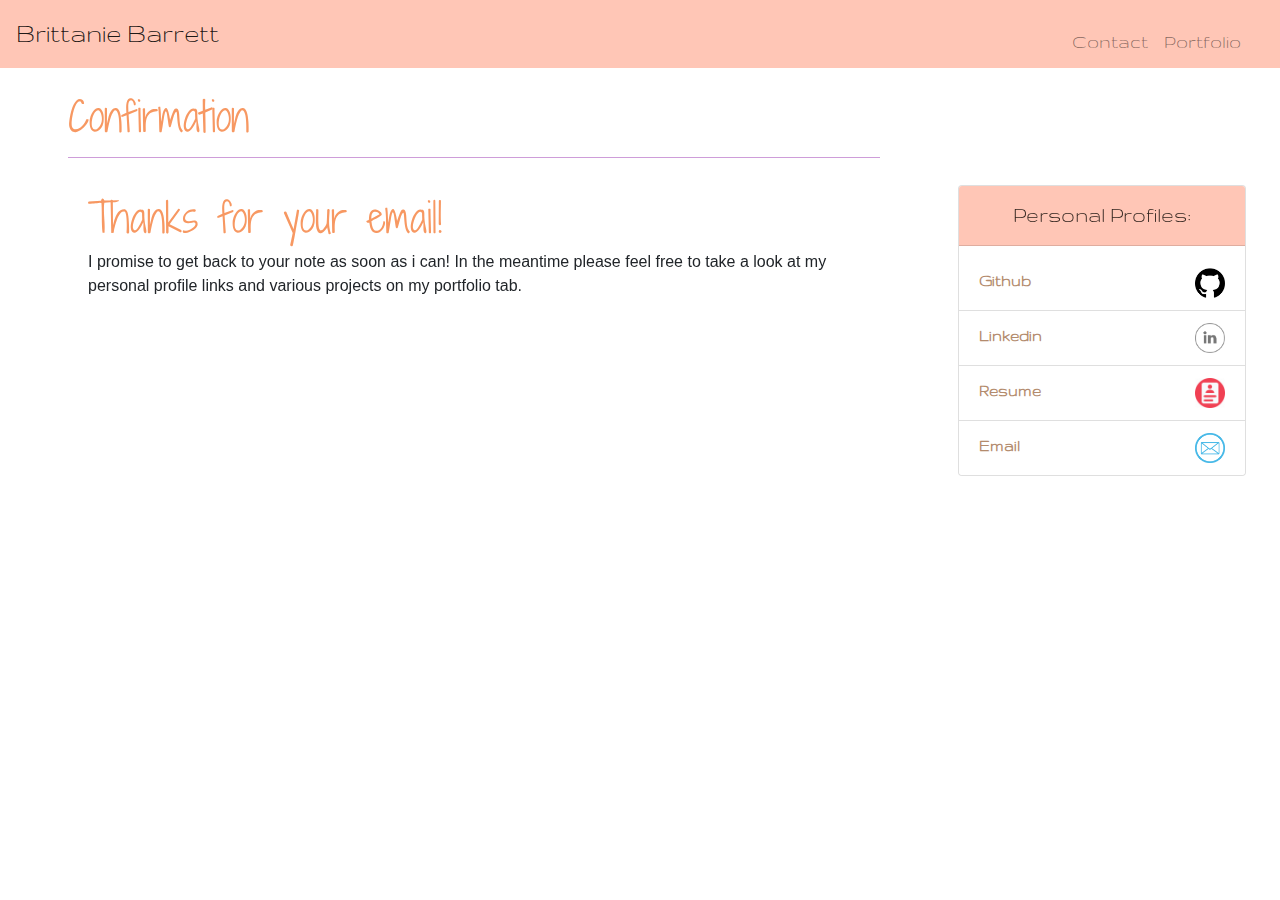
<file: confirm.html>
<!DOCTYPE html>
<html lang="en">
  <head>
    <meta charset="UTF-8" />
    <meta name="viewport" content="width=device-width, initial-scale=1.0" />
    <meta http-equiv="X-UA-Compatible" content="ie=edge" />
    <title>Britt B. Portfolio</title>

    <!--stylesheets-->
    <link
      rel="stylesheet"
      href="https://stackpath.bootstrapcdn.com/bootstrap/4.4.1/css/bootstrap.min.css"
      integrity="sha384-Vkoo8x4CGsO3+Hhxv8T/Q5PaXtkKtu6ug5TOeNV6gBiFeWPGFN9MuhOf23Q9Ifjh"
      crossorigin="anonymous"
    />
    <link rel="stylesheet" href="style.css" />
    <link
      href="https://fonts.googleapis.com/css?family=Gruppo&display=swap"
      rel="stylesheet"
    />
    <link
      href="https://fonts.googleapis.com/css?family=Shadows+Into+Light&display=swap"
      rel="stylesheet"
    />
    <link
      href="https://fonts.googleapis.com/css?family=Shadows+Into+Light+Two&display=swap"
      rel="stylesheet"
    />
    <link
      href="https://fonts.googleapis.com/css2?family=Comic+Neue&family=Delius&display=swap"
      rel="stylesheet"
    />
    <script src="https://ajax.googleapis.com/ajax/libs/jquery/3.5.1/jquery.min.js"></script>
  </head>
  <!--body content-->
  <body>
    <!--navbar-->

    <nav
      class="navbar navbar-extend navbar-expand-lg navbar-expand-md navbar-expand-sm navbar-light bg-light nav-color flex-row flex-wrap"
    >
      <a class="navbar-brand" href="index.html">Brittanie Barrett</a>

      <div
        class="navbar-nav-scroll ml-auto d-flex justify-content-md-end justify-content-center col-12 col-md-4 pt-0"
        style="max-height: 30px;"
      >
        <ul class="nav navbar-right navbar-nav">
          <li class="nav-item">
            <a class="nav-link" href="contact.html">Contact</a>
          </li>
          <li class="nav-item">
            <a class="nav-link" href="portfolio.html">Portfolio</a>
          </li>
        </ul>
      </div>
    </nav>
    <!-- personal profile links card -->

    <div class="row personal-links">
      <div class="col-5"></div>
      <div class="col-5"></div>

      <div class="col-2">
        <div class="card" style="width: 18rem;">
          <div class="card-header">
            Personal Profiles:
          </div>
          <ul class="list-group list-group-flush profile-links">
            <li class="list-group-item">
              <a
                id="github-link"
                href="https://github.com/brittbarrett"
                target="_blank"
              >
                Github</a
              ><a href="https://github.com/brittbarrett" target="_blank"
                ><img
                  id="git-icon"
                  src="./Assets/Images/github_icon.png"
                  alt="github icon"
              /></a>
            </li>
            <li class="list-group-item">
              <a
                id="linkedin-link"
                href="https://www.linkedin.com/in/brittaniecbarrett/"
                target="_blank"
              >
                Linkedin</a
              ><a
                href="https://www.linkedin.com/in/brittaniecbarrett/"
                target="_blank"
                ><img
                  id="linkedin-icon"
                  src="./Assets/Images/linkedin-icon.png"
                  alt="linkedin icon"
              /></a>
            </li>
            <li class="list-group-item">
              <a
                id="resume-link"
                href="./Brittanie_Clare_Barrett_Resume.pdf"
                target="_blank"
                >Resume</a
              ><a href="./Brittanie_Clare_Barrett_Resume.pdf" target="_blank"
                ><img
                  id="resume-icon"
                  src="./Assets/Images/resume-icon.png"
                  alt="resume icon"
              /></a>
            </li>
            <li class="list-group-item">
              <a
                id="email-link"
                href="mailto:britt.barrett302@gmail.com"
                target="_blank"
                >Email</a
              ><a href="mailto:britt.barrett302@gmail.com" target="_blank"
                ><img
                  id="email-icon"
                  src="./Assets/Images/email-icon.png"
                  alt="email icon"
              /></a>
            </li>
          </ul>
        </div>
      </div>
    </div>

    <!--grid layout-->

    <div class="flexbox bg-white p-4 m-auto m-sm-4" style="max-width: 900px;">
      <div class="row">
        <div class="col-md-12">
          <div class="page-header">
            <h1>Confirmation</h1>

            <hr />
            <div class="row">
              <div class="col-12">
                <h1>Thanks for your email!</h1>
                <p>
                  I promise to get back to your note as soon as i can! In the
                  meantime please feel free to take a look at my personal
                  profile links and various projects on my portfolio tab.
                </p>
              </div>
            </div>
          </div>
        </div>
      </div>
    </div>

    <!--FOOTER - won't appear on the bottom of my site and can't figure out why-->

    <!--<div class="container">
          <div class="navbar navbar-fixed-bottom">
            <p class="navbar-text">Site built by Brittanie Barrett</p>
          </div>
        </div>-->
  </body>
</html>
</file>
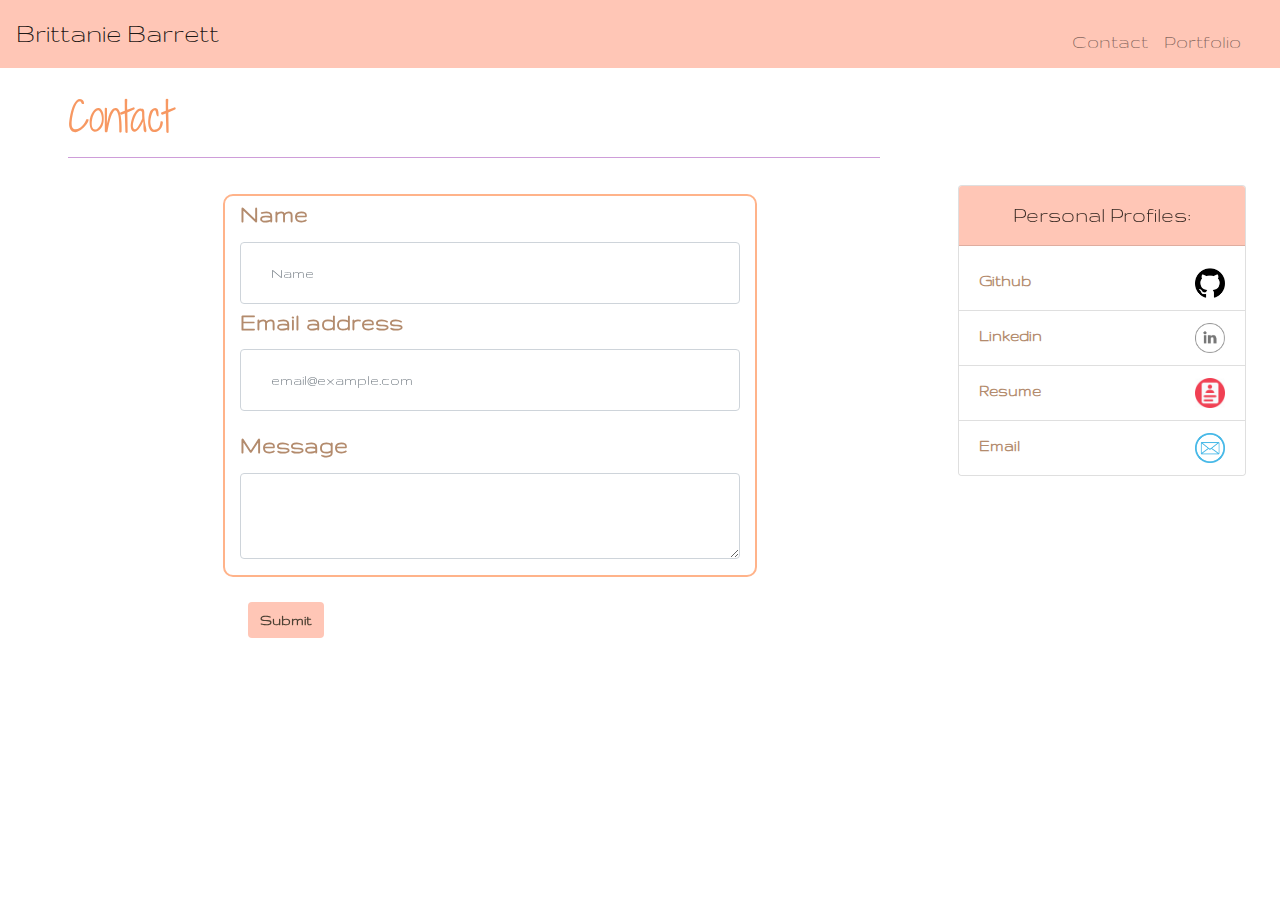
<file: contact.html>
<!DOCTYPE html>
<html lang="en">
  <head>
    <meta charset="UTF-8" />
    <meta name="viewport" content="width=device-width, initial-scale=1.0" />
    <meta http-equiv="X-UA-Compatible" content="ie=edge" />
    <title>Britt B. Portfolio</title>

    <!--stylesheets-->
    <link
      rel="stylesheet"
      href="https://stackpath.bootstrapcdn.com/bootstrap/4.4.1/css/bootstrap.min.css"
      integrity="sha384-Vkoo8x4CGsO3+Hhxv8T/Q5PaXtkKtu6ug5TOeNV6gBiFeWPGFN9MuhOf23Q9Ifjh"
      crossorigin="anonymous"
    />
    <link rel="stylesheet" href="style.css" />
    <link
      href="https://fonts.googleapis.com/css?family=Gruppo&display=swap"
      rel="stylesheet"
    />

    <link
      href="https://fonts.googleapis.com/css?family=Shadows+Into+Light+Two&display=swap"
      rel="stylesheet"
    />
    <link
      href="https://fonts.googleapis.com/css?family=Montserrat&display=swap"
      rel="stylesheet"
    />
    <script src="https://ajax.googleapis.com/ajax/libs/jquery/3.5.1/jquery.min.js"></script>
  </head>
  <body>
    <!--nav bar-->
    <nav
      class="navbar navbar-extend navbar-expand-lg navbar-expand-md navbar-expand-sm navbar-light bg-light nav-color flex-row flex-wrap"
    >
      <a class="navbar-brand" href="index.html">Brittanie Barrett</a>

      <div
        class="navbar-nav-scroll ml-auto d-flex justify-content-md-end justify-content-center col-12 col-md-4 pt-0"
        style="max-height: 30px;"
      >
        <ul class="nav navbar-right navbar-nav">
          <li class="nav-item">
            <a class="nav-link" href="contact.html">Contact</a>
          </li>
          <li class="nav-item">
            <a class="nav-link" href="portfolio.html">Portfolio</a>
          </li>
        </ul>
      </div>
    </nav>

    <!-- personal profile links card -->

    <div class="row personal-links">
      <div class="col-5"></div>
      <div class="col-5"></div>

      <div class="col-2">
        <div class="card" style="width: 18rem;">
          <div class="card-header">
            Personal Profiles:
          </div>
          <ul class="list-group list-group-flush profile-links">
            <li class="list-group-item">
              <a
                id="github-link"
                href="https://github.com/brittbarrett"
                target="_blank"
              >
                Github</a
              ><a href="https://github.com/brittbarrett" target="_blank"
              ><img id="git-icon" src="./Assets/Images/github_icon.png" alt="github icon"></a> 
            </li>
            <li class="list-group-item">
              <a
                id="linkedin-link"
                href="https://www.linkedin.com/in/brittaniecbarrett/"
                target="_blank"
              >
                Linkedin</a
              ><a
              href="https://www.linkedin.com/in/brittaniecbarrett/"
              target="_blank"
              ><img id="linkedin-icon" src="./Assets/Images/linkedin-icon.png" alt="linkedin icon"></a> 
            </li>
            </li>
            <li class="list-group-item">
              <a
                id="resume-link"
                href="./Brittanie_Clare_Barrett_Resume.pdf"
                target="_blank"
                >Resume</a
              ><a href="./Brittanie_Clare_Barrett_Resume.pdf" target="_blank"
              ><img id="resume-icon" src="./Assets/Images/resume-icon.png" alt="resume icon"></a> 
            </li>
            <li class="list-group-item">
              <a
                id="email-link"
                href="mailto:britt.barrett302@gmail.com"
                target="_blank"
                >Email</a
              ><a href="mailto:britt.barrett302@gmail.com" target="_blank"
              ><img id="email-icon" src="./Assets/Images/email-icon.png" alt="email icon"></a> 
            </li>
          </ul>
        </div>
      </div>
    </div>

    <!--contact form-->
    <div class="flexbox bg-white p-4 m-auto m-sm-4" style="max-width: 900px;">
      <div class="row">
        <div class="col-md-12">
          <div class="page-header">
            <h1>Contact</h1>
            <hr />

            <div class="row">
              <form
                method="post"
                action="mailto:britt.barrett302@gmail.com"
                enctype="text/plain"
              >
                <div class="col-lg-12 col-md-12 col-sm-12">
                  <div class="form-name">
                    <label for="exampleFormControlInput1">Name</label>
                    <input
                      type="name"
                      class="form-control"
                      id="exampleFormControlInput1"
                      placeholder="Name"
                    />
                  </div>

                  <div class="form-group">
                    <label for="exampleFormControlInput1">Email address</label>
                    <input
                      type="email"
                      class="form-control"
                      id="exampleFormControlInput1"
                      placeholder="email@example.com"
                    />
                  </div>
                  <div class="form-group">
                    <label for="exampleFormControlTextarea1">Message</label>
                    <textarea
                      class="form-control"
                      id="exampleFormControlTextarea1"
                      rows="3"
                    ></textarea>
                  </div>
                </div>
                <div class="col-md-auto"></div>
                <button type="submit" value="Send" class="btn btn-primary">
                  Submit
                </button>
              </form>
            </div>
          </div>
        </div>
      </div>
    </div>
    <!--FOOTER - won't appear on the bottom of my site and can't figure out why-->

    <!--<div class="container">
          <div class="navbar navbar-fixed-bottom">
            <p class="navbar-text">Site built by Brittanie Barrett</p>
          </div>
        </div>-->
    <script src="contact-script.js"></script>
  </body>
</html>
</file>
<file: style.css>
/* @media only screen and (max-width: 600px) {
  body {
  }
}
@media only screen and (max-width: 400px) {
  body {
  }
}

@media only screen and (max-width: ) {
  body {
  }
} */
/* .navbar,
.navbar-extend,
.navbar-expand-lg,
.navbar-expand-md,
.navbar-extend-sm,
.navbar-light,
.bg-light {
  
  background-color: #ffc6b6;
} */
#brittanie-image {
  height: 500px;
  width: 400px;
}
.nav-color {
  background-color: #ffc6b6 !important;
}

form {
  margin-left: 150px;
}
#exampleFormControlInput1 {
  padding: 30px;
  width: 500px;
}
#navbarText {
  float: right;
}
#britt-about {
  color: #4c4033;
  font-family: "Delius", cursive;
  font-family: "Comic Neue", cursive;
}
.navbar,
.navbar-extend,
.navbar-expand-lg,
.navbar-expand-md,
.navbar-expand-sm {
  position: fixed;
  top: 0;
  width: 100%;
  z-index: 1;
}
.navbar-brand,
.nav-link {
  font-family: "Gruppo", cursive;
}
.navbar-brand {
  font-size: 28px;
  color: #3d2314;
}
.nav-link {
  font-size: 20px;
}
h1 {
  font-family: "Shadows Into Light Two", cursive;
  color: #f79862;
}
.form-name,
.form-group {
  font-family: "Gruppo", cursive;
  font-size: 25px;
  color: #b38b6d;
  font-weight: bold;
}
.card-text {
  text-align: center;
  font-family: "Delius", cursive;
}
.card-links {
  color: #b38b6d;
}
.card-links:hover {
  color: #ce9dd9;
}
.row {
  padding: 20px;
}
.col-lg-12,
.col-mg-8,
.col-sm-12 {
  border-style: solid;
  border-color: #ffb38a;
  border-radius: 10px;
  border-width: 2px;
}

hr {
  height: 1px;
  color: #ce9dd9;
  background-color: #ce9dd9;
  border: none;
}
body {
  background-image: url("https://images.unsplash.com/photo-1557411197-336ed936e9fa?ixlib=rb-1.2.1&ixid=eyJhcHBfaWQiOjEyMDd9&auto=format&fit=crop&w=700&q=60");
  background-attachment: fixed;
  padding-top: 25px;
}
.btn,
.btn-primary {
  margin: 25px;
  background-color: #ffc6b6;
  color: #4c4033;
  font-family: "Gruppo", cursive;
  text-align: center;
  border: none;
  font-weight: bold;
}
.btn:visited {
  background-color: #ce9dd9;
  color: white;
}
.btn:focus {
  background-color: #ffc6b6;
  color: #4c4033;
}
.btn:hover {
  background-color: #ce9dd9;
  color: white;
}
.btn:active {
  background-color: #ce9dd9;
  color: white;
}

.flexbox,
.bg-white,
.p-4,
.m-auto,
.m-sm-4 {
  padding-top: 25px;
}

.profile-links {
  font-family: "Gruppo", cursive;
  font-size: 17px;
  font-weight: bold;

  padding-top: 10px;
}
#github-link {
  color: #b38b6d;
}
#github-link:hover {
  color: #ce9dd9;
}
#linkedin-link {
  color: #b38b6d;
}
#linkedin-link:hover {
  color: #ce9dd9;
}
#resume-link {
  color: #b38b6d;
}
#resume-link:hover {
  color: #ce9dd9;
}
#email-link {
  color: #b38b6d;
}
#email-link:hover {
  color: #ce9dd9;
}
.card-header {
  font-family: "Gruppo", cursive;
  font-size: 23px;
  background-color: #ffc6b6;
  color: #30231d;
  text-align: center;
}

.personal-links {
  position: fixed;
  padding: 2em;
  left: 65%;
  top: 17%;
  transform: translateX(-50%);
}
#git-icon {
  height: 30px;
  width: 30px;
  float: right;
}
#linkedin-icon {
  height: 30px;
  width: 30px;
  float: right;
}
#resume-icon {
  height: 30px;
  width: 30px;
  float: right;
}
#email-icon {
  height: 30px;
  width: 30px;
  float: right;
}
</file>
